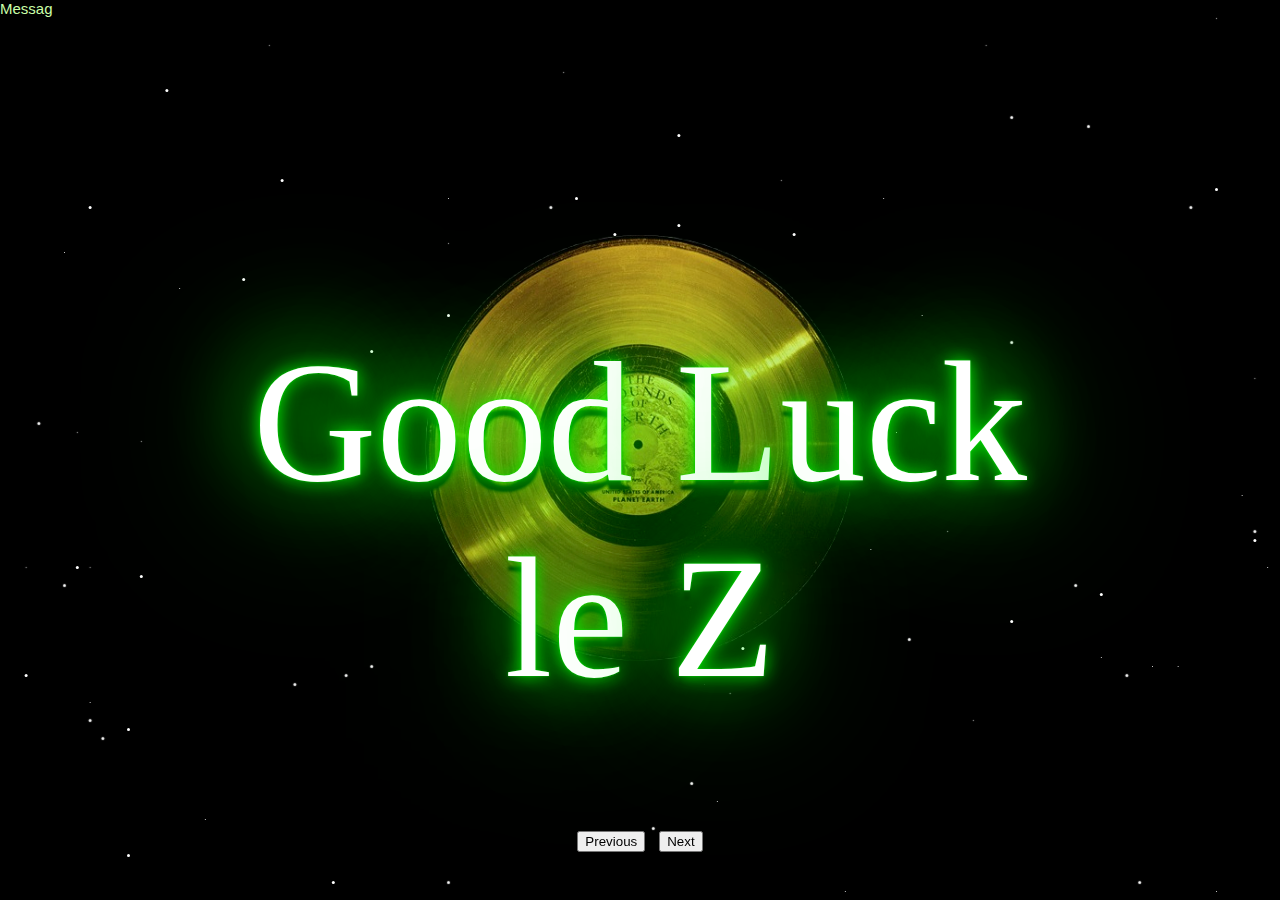
<file: index.html>
<!DOCTYPE html>
<html lang="en">
<head>
    <meta charset="UTF-8">
    <meta http-equiv="X-UA-Compatible" content="IE=edge">
    <meta name="viewport" content="width=device-width, initial-scale=1.0">
    <link rel="stylesheet" href="style.css">
    <title>Document</title>
    <link href = "typewriter/typewriter.css" rel = "stylesheet">
</head>
<body>
    
    <div class="main"></div>
    <div class="centered-content">
        <img class="image-rotative" src="image/Design_sans_titre__2_-removebg-preview.png"><br>
        
    </div>
    
    <div class="logo" id="luck" ><b>Good <span>L</span>uck <span>le </span>Z</b></div>
    <div id="player">
        <audio src="http://161.97.97.47:3000/music/Voyager's%20Golden%20Record%20-%20Bach%20-%20Gavotte%20en%20Rondo%20-%20A%20%20Grumiaux.mp3" controls allow="autoplay" id="iframeAudio">
        </audio> 
        <div id="controls">
            <button onclick="prevTrack()">Previous</button>
            <button onclick="nextTrack()">Next</button>
          </div>
          <div id="nowPlaying"></div>
    </div>
    
    


    <a data-typewriter ="on" data-typewriter-loop="noloop" class="type">Message reçu - source:???? <br>Ix jrpfnrb qb jlkqobox ib zebjfk.</a>
    
    
    <script src = "typewriter/typewriter.js"></script>
    <script src = "main.js"></script>

    
</body>
</html>
</file>
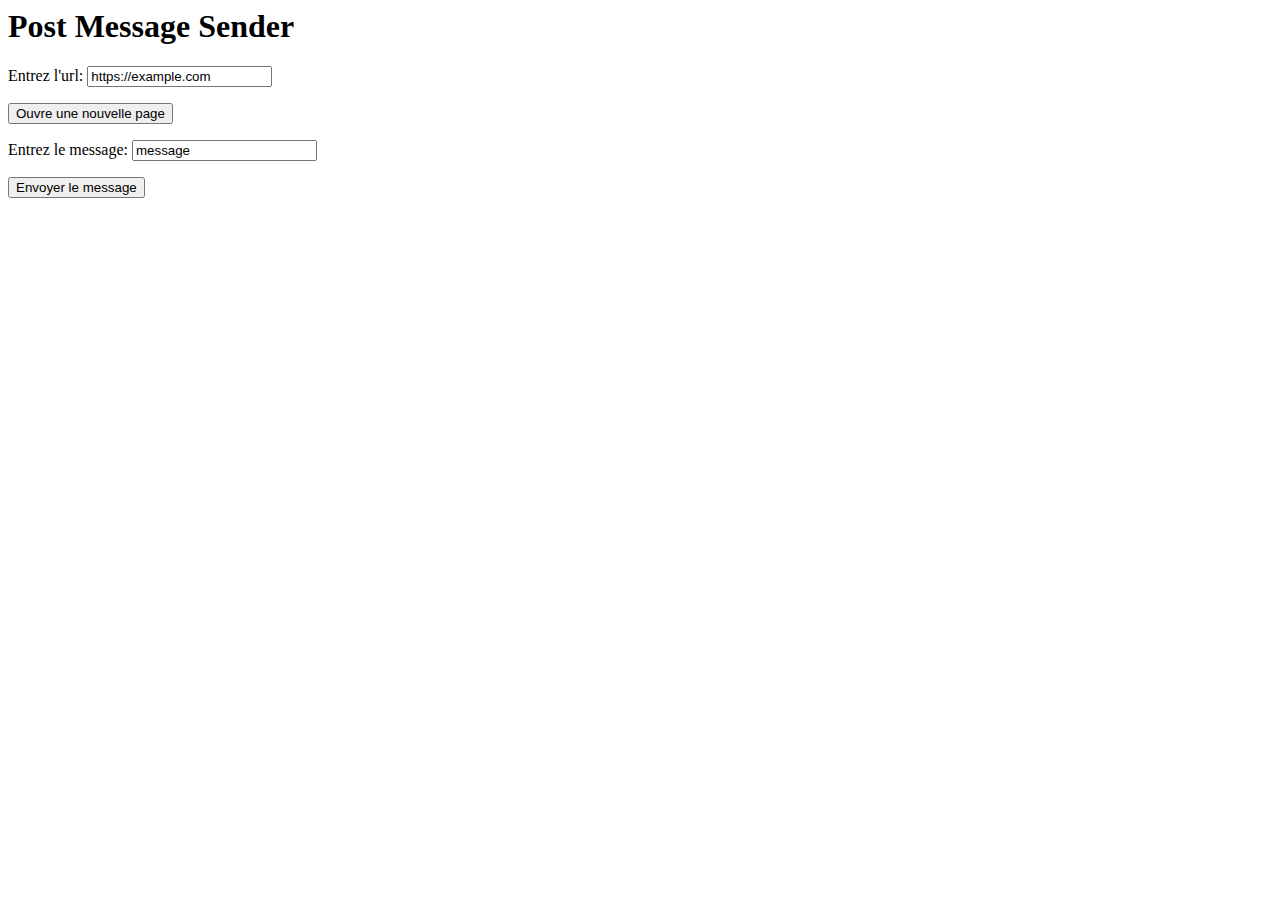
<file: post_m.html>
<html>
    <h1>Post Message Sender</h1>
        <p>
            <label for="url">Entrez l'url:</label>
            <input type="text" id = "url" name="url" value="https://example.com">
        </p>
        <button onclick="openWindow()">Ouvre une nouvelle page</button>
        <p>
            <label for="message">Entrez le message:</label>
            <input type="text" id = "message" name="message" value="message">
        </p>
        <button onclick="sendMessage()">Envoyer le message</button>
    

    <script>
        let windowOpen = null; // Var global
        function openWindow() {
            const url = document.getElementById("url").value
            windowOpen = window.open(url);
            
        }

        function sendMessage() {
            const origin = "https://kaiiho.github.io";
            // Attend que la page s'ouvre        
            const message = document.getElementById("message").value
            windowOpen.postMessage(message,origin);}
            
            
        
        window.addEventListener("message", receiveMessage, false);
        function receiveMessage(event) {
            const newDiv = document.createElement("div");
            const Sender = document.createTextNode("From: " + event.origin);
            newDiv.appendChild(Sender);
            const message = document.createTextNode("Message: " + event.data)
            newDiv.appendChild(message)

        }
    </script>
</html>
</file>
<file: style.css>
body{
    background-color: #000;
    height: 100%;
    margin:0;
    display: flex;

}

.main {
    position: fixed;
    top: 50%;
    left: 50%;
    height: 1px;
    width: 1px;
    background-color: #fff;
    border-radius: 50%;
    box-shadow: -42vw -4vh 0px 0px #fff,25vw -41vh 0px 0px #fff,-20vw 49vh 0px 1px #fff,5vw 40vh 1px 1px #fff,29vw 19vh 1px 0px #fff,-44vw -13vh 0px 0px #fff,46vw 41vh 0px 1px #fff,-3vw -45vh 0px 1px #fff,47vw 35vh 1px 0px #fff,12vw -8vh 1px 0px #fff,-34vw 48vh 1px 1px #fff,32vw 26vh 1px 1px #fff,32vw -41vh 1px 1px #fff,0vw 37vh 1px 1px #fff,34vw -26vh 1px 0px #fff,-14vw -49vh 1px 0px #fff,-12vw 45vh 0px 1px #fff,-44vw -33vh 0px 1px #fff,-13vw 41vh 0px 0px #fff,-36vw -11vh 0px 1px #fff,-23vw -24vh 1px 0px #fff,-38vw -27vh 0px 1px #fff,16vw -19vh 0px 0px #fff,28vw 33vh 1px 0px #fff,-49vw -4vh 0px 0px #fff,16vw 32vh 0px 1px #fff,36vw -18vh 1px 0px #fff,-25vw -30vh 1px 0px #fff,-23vw 24vh 0px 1px #fff,-2vw -35vh 1px 1px #fff,-25vw 9vh 0px 0px #fff,-15vw -34vh 0px 0px #fff,-8vw -19vh 1px 0px #fff,-20vw -20vh 1px 1px #fff,42vw 50vh 0px 1px #fff,-32vw 10vh 1px 0px #fff,-23vw -17vh 0px 0px #fff,44vw 15vh 1px 0px #fff,-40vw 33vh 1px 1px #fff,-43vw 8vh 0px 0px #fff,-48vw -15vh 1px 1px #fff,-24vw 17vh 0px 0px #fff,-31vw 50vh 1px 0px #fff,36vw -38vh 0px 1px #fff,-7vw 48vh 0px 0px #fff,15vw -32vh 0px 0px #fff,29vw -41vh 0px 0px #fff,2vw 37vh 1px 0px #fff,7vw -40vh 1px 1px #fff,15vw 18vh 0px 0px #fff,25vw -13vh 1px 1px #fff,-46vw -12vh 1px 1px #fff,-18vw 22vh 0px 0px #fff,23vw -9vh 1px 0px #fff,50vw 12vh 0px 1px #fff,45vw 2vh 0px 0px #fff,14vw -48vh 1px 0px #fff,23vw 43vh 0px 1px #fff,-40vw 16vh 1px 1px #fff,20vw -31vh 0px 1px #fff,-17vw 44vh 1px 1px #fff,18vw -45vh 0px 0px #fff,33vw -6vh 0px 0px #fff,0vw 7vh 0px 1px #fff,-10vw -18vh 0px 1px #fff,-19vw 5vh 1px 0px #fff,1vw 42vh 0px 0px #fff,22vw 48vh 0px 1px #fff,39vw -8vh 1px 1px #fff,-6vw -42vh 1px 0px #fff,-47vw 34vh 0px 0px #fff,-46vw 19vh 0px 1px #fff,-12vw -32vh 0px 0px #fff,-45vw -38vh 0px 1px #fff,-28vw 18vh 1px 0px #fff,-38vw -46vh 1px 1px #fff,49vw -6vh 1px 1px #fff,-28vw 18vh 1px 1px #fff,10vw -24vh 0px 1px #fff,-5vw -11vh 1px 1px #fff,33vw -8vh 1px 0px #fff,-16vw 17vh 0px 0px #fff,18vw 27vh 0px 1px #fff,-8vw -10vh 1px 1px #fff;
  
  /* stars were too big with the layers above but left the code in case no one cares  -- as in, if noone's just that  one other loner who actually cares    */
  
  box-shadow: 24vw 9vh 1px 0px #fff,12vw -24vh 0px 1px #fff,-45vw -22vh 0px 0px #fff,-37vw -40vh 0px 1px #fff,29vw 19vh 0px 1px #fff,4vw -8vh 0px 1px #fff,-5vw 21vh 1px 1px #fff,-27vw 26vh 1px 1px #fff,-47vw -3vh 1px 1px #fff,-28vw -30vh 0px 1px #fff,-43vw -27vh 0px 1px #fff,4vw 22vh 1px 1px #fff,36vw 23vh 0px 0px #fff,-21vw 24vh 1px 1px #fff,-16vw 2vh 1px 0px #fff,-16vw -6vh 0px 0px #fff,5vw 26vh 0px 0px #fff,-34vw 41vh 0px 0px #fff,1vw 42vh 1px 1px #fff,11vw -13vh 1px 1px #fff,48vw -8vh 1px 0px #fff,22vw -15vh 0px 0px #fff,45vw 49vh 0px 0px #fff,43vw -27vh 1px 1px #fff,20vw -2vh 0px 0px #fff,8vw 22vh 0px 1px #fff,39vw 48vh 1px 1px #fff,-21vw -11vh 0px 1px #fff,-40vw 45vh 0px 1px #fff,11vw -30vh 1px 0px #fff,26vw 30vh 1px 0px #fff,45vw -29vh 0px 1px #fff,-2vw 18vh 0px 0px #fff,-29vw -45vh 1px 0px #fff,-7vw -27vh 1px 1px #fff,42vw 24vh 0px 0px #fff,45vw -48vh 1px 0px #fff,-36vw -18vh 0px 0px #fff,-44vw 13vh 0px 1px #fff,36vw 16vh 0px 1px #fff,40vw 24vh 0px 0px #fff,18vw 11vh 0px 0px #fff,-15vw -23vh 1px 0px #fff,-24vw 48vh 0px 1px #fff,27vw -45vh 1px 0px #fff,-2vw -24vh 0px 1px #fff,-15vw -28vh 0px 0px #fff,-43vw 13vh 1px 0px #fff,7vw 27vh 1px 0px #fff,47vw 5vh 0px 0px #fff,-45vw 15vh 1px 1px #fff,-5vw -28vh 0px 1px #fff,38vw 25vh 1px 1px #fff,-39vw -1vh 1px 0px #fff,5vw 0vh 1px 0px #fff,49vw 13vh 0px 0px #fff,48vw 10vh 0px 1px #fff,19vw -28vh 0px 0px #fff,4vw 7vh 0px 0px #fff,21vw 21vh 1px 1px #fff,-15vw -15vh 0px 1px #fff,-6vw -42vh 1px 0px #fff,-15vw 48vh 1px 1px #fff,-23vw 25vh 1px 1px #fff,-48vw 25vh 0px 1px #fff,-31vw -19vh 0px 1px #fff,4vw 37vh 1px 1px #fff,-43vw 28vh 0px 0px #fff,3vw -25vh 0px 1px #fff,-39vw 14vh 0px 1px #fff,-40vw 31vh 0px 1px #fff,35vw -36vh 1px 1px #fff,16vw 49vh 0px 0px #fff,6vw 39vh 0px 0px #fff,3vw -35vh 0px 1px #fff,-44vw -2vh 1px 0px #fff,-6vw 21vh 1px 0px #fff,48vw 9vh 1px 1px #fff,-43vw 30vh 1px 1px #fff,29vw -12vh 1px 1px #fff,-48vw 13vh 1px 0px #fff,-42vw 32vh 1px 1px #fff,34vw 15vh 1px 1px #fff,29vw -37vh 1px 1px #fff,28vw 2vh 0px 0px #fff;
  animation: zoom 16s alternate infinite; 
}

@keyframes zoom {
    0%{
        transform: scale(1);
    }
    100%{
        transform: scale(1.5);
    }
}


.logo {
    text-align: center;
    width: 65%;
    height: 250px;
    margin: auto;
    position: absolute;
    top: 0;
    left: 0;
    right: 0;
    bottom: 0;
    user-select: none;
}

.logo b {
    font: 400 19vh "Vibur";
    color: rgb(255, 255, 255); /* Vert néon */
    text-shadow: 0 -40px 100px rgba(0,255,0,0.5), 0 0 2px rgba(0,255,0,0.8), 0 0 1em #00ff00, 0 0 0.5em #00ff00, 0 0 0.1em #00ff00, 0 10px 3px #000;
}

.logo b span {
    animation: blink linear infinite 2s;
}

.logo b span:nth-of-type(2) {
    animation: blink linear infinite 3s;
}

@keyframes blink {
    78% {
        color: inherit;
        text-shadow: inherit;
    }
    79% {
        color: #333;
    }
    80% {
        text-shadow: none;
    }
    81% {
        color: inherit;
        text-shadow: inherit;
    }
    82% {
        color: #333;
        text-shadow: none;
    }
    83% {
        color: inherit;
        text-shadow: inherit;
    }
    92% {
        color: #333;
        text-shadow: none;
    }
    92.5% {
        color: inherit;
        text-shadow: inherit;
    }
}

/* follow me @nodws */
#btn-twtr {
    clear: both;
    color: #fff;
    border: 2px solid;
    border-radius: 3px;
    text-align: center;
    text-decoration: none;
    display: block;
    font-family: sans-serif;
    font-size: 14px;
    width: 13em;
    padding: 5px 10px;
    font-weight: 600;
    position: absolute;
    bottom: 20px;
    left: 0;
    right: 0;
    margin: 0 auto;
    background: rgba(0, 0, 0, 0.2);
    box-shadow: 0 0 0px 3px rgba(0, 0, 0, 0.2);
    opacity: 0.4;
}

#btn-twtr:hover {
    color: #fff;
    opacity: 1;
}

/* Nouvelle classe sans animation (sans clignotement ni typewriter) */

.type {
    color: #cbffa8;
}




/*Fait disparaitre le titre*/

#luck {
    display: inline-block;
    animation: fadeOut 10s forwards 10s; /* Augmenter la durée de l'animation à 10 secondes */
  }
  
  @keyframes fadeOut {
    0% {
      opacity: 1; /* Le texte est visible au départ */
    }
    25% {
      opacity: 0.75; /* 1/4 de l'animation, commence à disparaître */
    }
    50% {
      opacity: 0.5; /* 1/2 de l'animation, encore plus transparent */
    }
    75% {
      opacity: 0.25; /* 3/4 de l'animation, encore plus transparent */
    }
    100% {
      opacity: 0; /* À la fin de l'animation, le texte est complètement invisible */
    }
  }
  

/*Le vinyl tourne sur lui même*/

.image-rotative {
    width: 500px;
    animation: 
        zoom-in 150s ease-in-out forwards,
        rotation 5s linear infinite;
}


@keyframes zoom-in {
    0% {
        transform: scale(0);
        width: 0;
    }
    100% {
        transform: scale(1);
        width: 1;
    }
}




@keyframes rotation {
    from {
        transform: rotate(0deg);
    }
    to {
        transform: rotate(360deg);
    }
}

.centered-content {
    position: absolute; /* Utilisation du positionnement absolu */
    top: 50%; /* Positionner à 50% de la hauteur de la fenêtre */
    left: 50%; /* Positionner à 50% de la largeur de la fenêtre */
    transform: translate(-50%, -50%); /* Décalage pour que l'élément soit parfaitement centré */
    text-align: center; /* Centrer le texte et les éléments à l'intérieur */
}


#player {
    position: absolute;
    bottom: 20px;
    left: 0;
    right: 0;
    display: flex;
    flex-direction: column;
    align-items: center;
  }
  
  #iframeAudio {
    display: none;
  }
  
  #controls {
    margin-bottom: 10px;
  }
  
  button {
    margin: 0 5px;
  }
  
  #nowPlaying {
    text-align: center;
  }
</file>
<file: typewriter/typewriter.css>
[data-typewriter="on"] {
  display: none;
}
</file>
